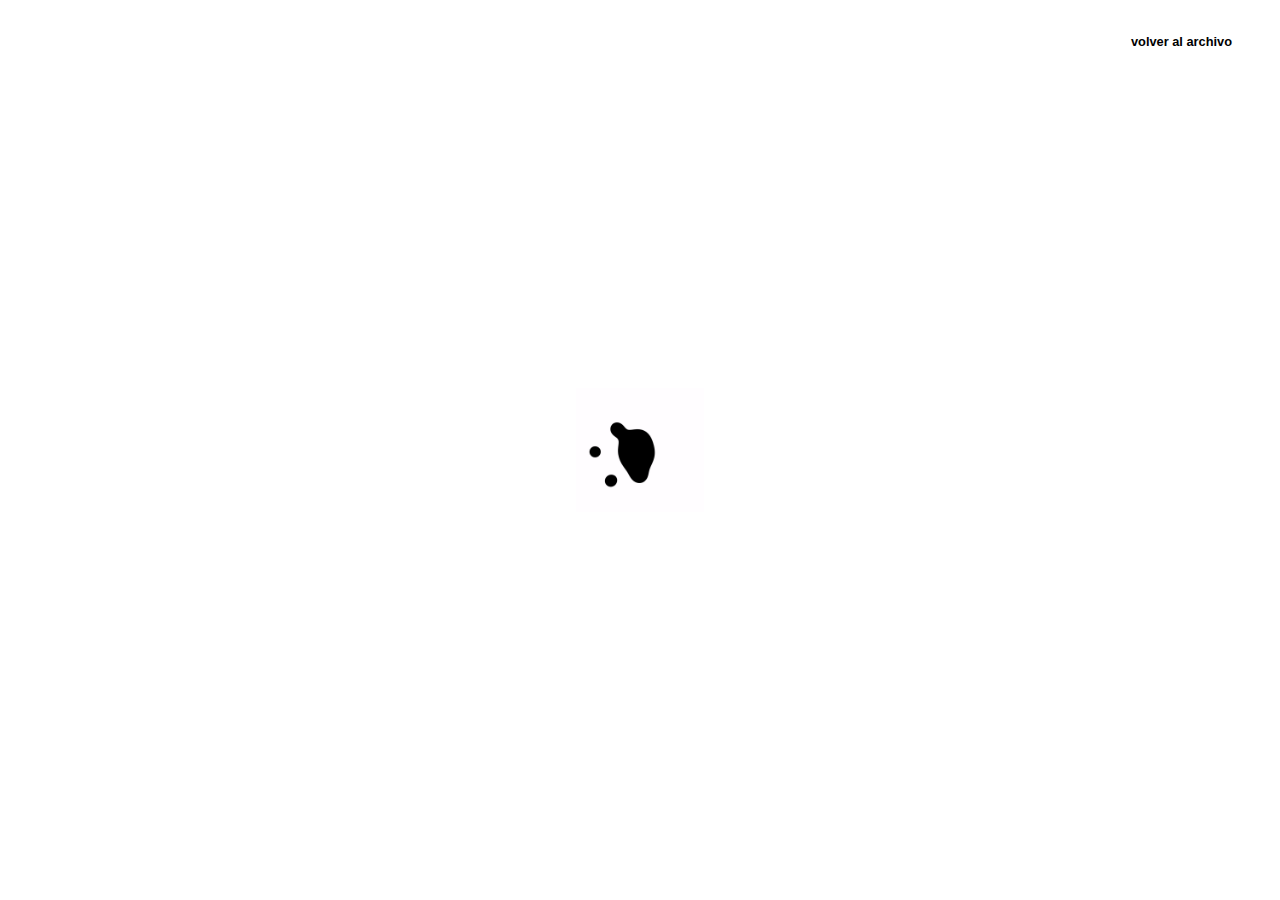
<file: bitácora.html>
<!DOCTYPE html>
<html lang="en">
<head>
    <meta charset="UTF-8">
    <meta name="viewport" content="width=device-width, initial-scale=1.0">
    <title>Document</title>
<link rel="stylesheet" href="https://cdn.jsdelivr.net/npm/bootstrap@5.3.3/dist/css/bootstrap.min.css" > <!--link .css bootstrap-->
<link rel="stylesheet" href="styles.css">
</head >

<body class= "ext-proyectoo" id=bitácora>
    
    <ul class="nav-alternativo">
        <li class="nav-item"><a href="index.html" class="nav-link">volver al archivo</a></li>
    </ul>
     
    
   <div class="en-proceso">
        <div class="en-procesogif"> 
            <img src="./img2/enproceso.gif" alt="">
        </div>
    <!--<p>en proceso!</p>-->
   </div>
   

<script src="https://cdn.jsdelivr.net/npm/bootstrap@5.3.3/dist/js/bootstrap.bundle.min.js"> </script> <!--link .js bootstrap-->
    <script src="script.js"></script> 
</body>
</html>
</file>
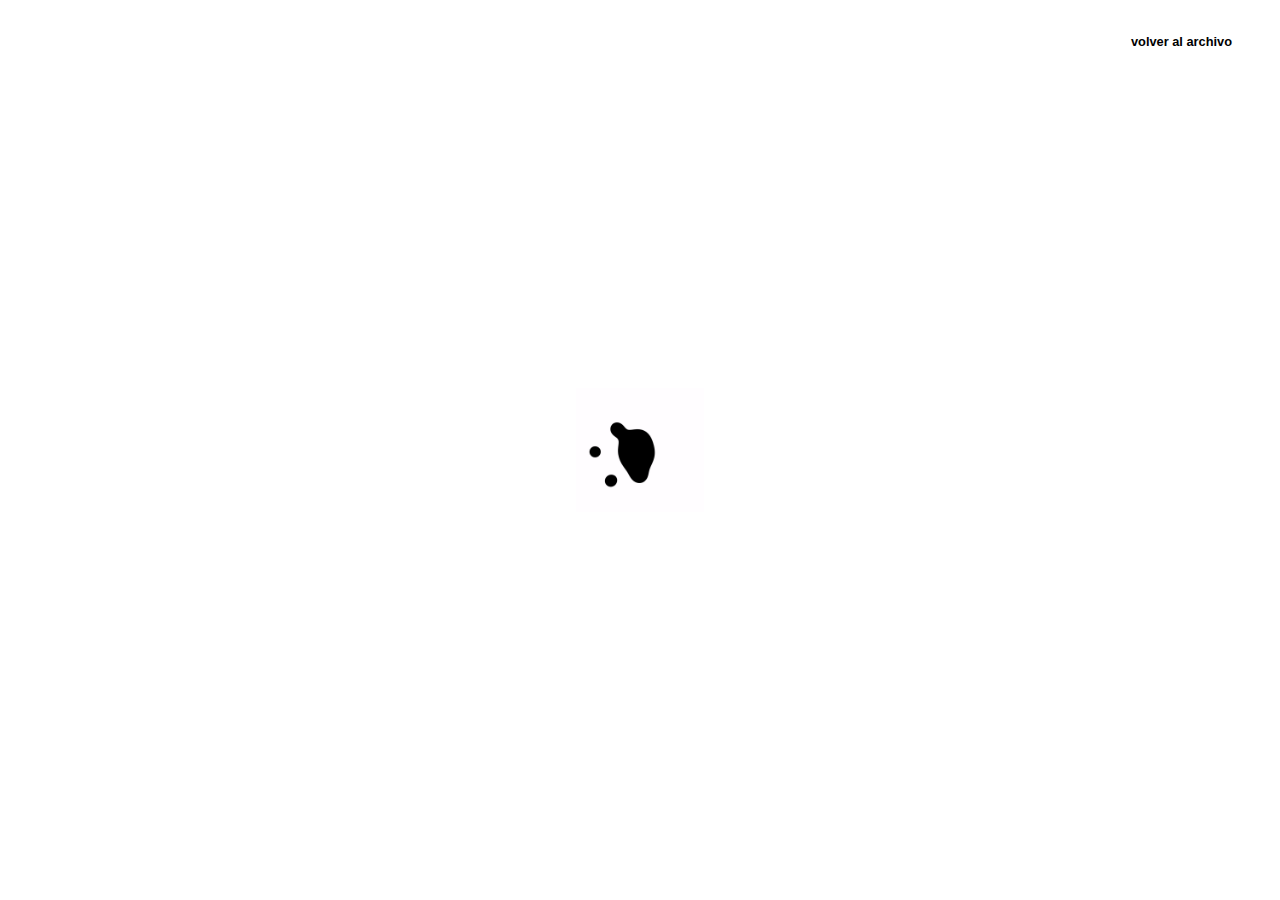
<file: insights.html>
<!DOCTYPE html>
<html lang="en">
<head>
    <meta charset="UTF-8">
    <meta name="viewport" content="width=device-width, initial-scale=1.0">
    <title>Document</title>
<link rel="stylesheet" href="https://cdn.jsdelivr.net/npm/bootstrap@5.3.3/dist/css/bootstrap.min.css" > <!--link .css bootstrap-->
<link rel="stylesheet" href="styles.css">
</head >

<body class= "ext-proyectoo" id=insights>
    
    <ul class="nav-alternativo">
        <li class="nav-item"><a href="index.html" class="nav-link">volver al archivo</a></li>
    </ul>
     
    
   <div class="en-proceso">
        <div class="en-procesogif"> 
            <img src="./img2/enproceso.gif" alt="">
        </div>
   <!-- <p>en proceso!</p>-->
   </div>
   

<script src="https://cdn.jsdelivr.net/npm/bootstrap@5.3.3/dist/js/bootstrap.bundle.min.js"> </script> <!--link .js bootstrap-->
    <script src="script.js"></script> 
</body>
</html>
</file>
<file: styles.css>
body {
    background-color: #ffffff;
    @font-face {
            font-family: Helvetica, sans-serif;
            src: url(./fuente/Helvetica\ LT\ Std/) format('truetype');
        }
    }

html, body {
  height: 100%;
}

/*body {
  cursor: none;
}

.cursor { OJO, tienes que quitar el pointer de donde esté si quieres esto
  position: fixed;
  top: 0;
  left: 0;
  width: 20px;
  height: 20px;
  background: rgb(44, 144, 35) ;
  border: none;
  border-radius: 50%;
  pointer-events: none;
  transform: translate(-50%, -50%);
  z-index: 9999;
}*/

/*navBar archivo*/

        .nav-apartados {
          position: fixed; /*hay que fijar navbar para que no desaparezca con scroll, te fastidia el efecto*/
          border-bottom: none; /*si lo quitas sale linea fea booptstrap*/
          margin-bottom: 1rem;
          z-index: 1000; /*z-index a lo bestia porque al poner fixed los 
          botones dejaban de funcionar!! No se si son trampas pero funciona, YUPIIIIIIIIIII*/
          
          gap: 1.4rem; /*separación botones*/

        }
              .nav-apartados .nav-link{
                border: none;
                padding-left: 3rem;
                padding-top: 2rem;
              
                font-family: Helvetica, sans-serif;
                font-size: 0.8rem;
                font-weight: 600;
                color: black;
                /*opacity: 0.6;*/
              }
              
              .nav-item :hover{
              color: rgb(44, 144, 35);
              }


        /* clic al boton hace que aparezca bio, si se le da al boton archivo bio desaparece*/
              #bio {
                position: fixed;
                top: 12rem; /*para que esté más abajo, mejor composición*/
                margin-top: 2rem;
                padding: 3rem;
                max-width: 550px; /*si pones solo widht te cargas el responsive*/

                font-family: Helvetica, sans-serif;
                font-size: 0.6rem;
                color: black;

                line-height: 1.5;
                z-index: 10;
                }
                    .mar h1 {
                    font-weight: bold;
                    font-size: 0.6rem;
                    color: rgb(44, 144, 35);
                    }

                    .mar p {
                    font-weight: bold;
                    color: rgb(44, 144, 35); /*no me convence, pero bueno*/
                    }

                    .mivision {
                      color: #000000;
                      font-weight: 600;
                    }
              
        /*clic al botón y aparece indice que permite ir directamente a un proyecto forzano scroll del archivo*/
              #archivo {
                position: fixed;
                top: 15rem; /*para que esté más abajo, mejor composición*/
                margin-top: 2rem;
                padding: 3rem;

                font-family: Helvetica, sans-serif;
                font-weight: 600;
                font-size: 0.7rem;
              }

                    #archivo a {
                      line-height: 1.8;
                      text-decoration: none;
                      color: #000000;
                    }

                    ul { /*quitar bullet points terribles*/
                      list-style: none;
                      padding-left: 0;
                      margin: 0;
                    }

                    #archivo ul :hover { /*CON a no te funcioanaba, acuerdate para otras listas*/
                      /*opacity: 0.6;*/
                      color: rgb(44, 144, 35);
                    }

        /*desktop = nav permanece fijo (position: fixed) para que haya coherencia con el efecto de una sola columna con scroll
        en móvil, vuelve a fluir en el documento?*/
        @media (max-width: 768px) {
              .nav-apartados {
                position: static !important; /*hay que poner lo de important porque el fixed del css domina sobre
                cualquier cosa que pongas boostrap o aqui*/
                top: auto !important;
                left: auto !important;
                z-index: auto !important;
                margin-bottom: 1rem;
                flex-direction: row;
                gap: 0.7rem;
                justify-content: center;
              }
              .tab-content { /*agrupa archivo y bio, es bootstrap*/
                position: static !important;
                top: auto !important;
                left: auto !important;
                width: 100% !important;
                max-height: none !important;
                overflow: visible !important;
              }
              .tab-pane { /*alude a bio y a archivo, madre mia vaya telita el bootstrap, DIOS*/
                position: static !important;
                top: auto !important;
                left: auto !important;
                width: 100% !important;
                max-height: none !important;
                overflow: visible !important;
              }
              
              .nav-apartados .nav-link, /* nueva composicion nav? CAMBIALÓ cuando pongas el volver al archivo*/ 
              .volver-inicio {
                padding: 0.5rem 0.7rem;
                font-size: 0.7rem;
              }  
            }


/*las dos columnas: izquierda con aire + efecto de que NO hay hay scroll, derecha contiene archivo y SI tiene scroll*/

.row { /*poner esto fue una tontería, era lo que estaba haciendote los márgenes colosales y por lo que estuviste 
  peleandote con bootstrap para corregir los margenes y solo tenias que haber quitado esto y haberlo dejado normal. Ya está hecho
  y ahora todos lo márgenes y cosas raras que has hecho se basan en que esto esté, ASIQUE NO LO QUITES MAJA*/
  padding-right:2rem;
  padding-left: 2rem;
}

/*columna izquierda- intenté que NO tiuviera scroll y la derecha si, pero o no lo conseguí aun utilizando overflow hidden. 
Mi apaño fue fijar los elementos en desktop para preservar el efcto y desfijarlos para que en el responsive esta columna quedara arriba 
y la otra abjo + para adaptar los contenidos*/

      .columna-aire {
          min-height: 100vh;
          display: flex;
          flex-direction: column;
          /*width: 20rem;  NO, impide cambio responsive*/ 
          /*position: fixed; NO, entonces impide que se apile*/ 
      }
      /*footer fijo abajo en desktop, queda arriba en movil (no me ggusta, pero no me da la vida para apañarlo y que este en otro lugar*/             
              .columna-aire footer {
                position: fixed; /* no permite el responsive, PERO fija abajo. Con media queries o como se diga lo adaptas*/
                bottom:0; /*esencial para que se quede abajo*/
                margin-top: auto;
                padding: 1rem 0; /* espacio arriba y abajo */

                font-family: Helvetica, sans-serif;
                font-weight: 600;
                font-size: 0.6rem;
                color: black;
              }

                      footer p {
                        line-height: 1.5;
                        max-width: 300px;
                      }

                      .footer-info {
                        margin-top: 2rem;
                      }

                      .footer-info a {
                        color: inherit;
                        text-decoration: none;
                      }

                      .footer-info a:hover {
                        /*opacity: 0.6; con esto quedaría gris, muy mono*/
                        color: rgb(44, 144, 35);
                      }
                      
                      .footer-guay {
                        margin-top: 0.5rem;
                      }

/*columna derecha- es el archivo de proyectos. más estrecha para acentuar el efecto y que se note que es intencional + TIENE SCROLL. Contiene fichas de cada proyecto
y los links para acceder al html de la expansion de cada uno. Mola que puedes navegar tu o usar el indice que despliegua el boton archivo para que la propia web fuerce el scroll y te lleve*/

      .columna-proyectos {
        position: relative; /* respecto a body */
        align-content: end;
        /*padding-top: 2rem; se lo puedes quitar porque está el del nav*/
        margin-right:auto; /* ocupa hasta el borde derecho */
        margin-top: 1rem;
        margin-bottom: 0.9rem;

        overflow-y: auto; /* esta SI scrollea... y al final la otra también (no te funciona overflow hidden asique has hecho una jugarreta, lo que toca por cabezona)  */

        font-family: Helvetica, sans-serif;
        color: black;
        }

        /*para que al navegar usando archivo quede espacio arriba 
        y se preserve el margen top, sino es terrible y descuidado*/
        .truquillo{ 
        height: 35px; /*propio margen de proyecto para que el espacio entre proyecto y proyecto sea lo justo de amplio*/
        }

              .proyecto {
                /*margin-bottom: 3.5rem;*/
                margin-bottom: 1.5rem; /*conviene reducirlo para que tampoco haya tanto espacio entre proyecto entre el margin y el truquillo*/
              }
              .proyecto-numero {
                font-size: 0.7rem;
                font-weight:bold;
                color: rgb(44, 144, 35); /*molaría que solo se pusiera verde el que se selecciona en el indice archivo*/
              }
              .archivo-texto {  /*contiene texto de proyecto + img, pero los ajustes de la imagen están ya hechos desde clase de bootstrap d-block w-100*/
                  max-width:400px; /*juega siempre con max para no cargarte el responsive*/
                  display: flex; 
                  flex-direction: column;
                  position: relative;
                  
                  font-family: Helvetica, sans-serif; 
                  height: 100%;   
              }
                        .archivo-texto h2 {
                        font-size:0.7rem;
                        font-weight:bold;
                        line-height:1.4;
                        margin-bottom: 0.5rem;
                        }
                        .archivo-texto p {
                        font-size:0.6rem;
                        line-height:1.4;
                        opacity:0.7; /*queda mejor así, más ligero visualmente*/
                        font-weight: bold;
                        margin-bottom: 0.5rem; /*asi hay el mismo de la flecha al parrafo que de la flecha a la img*/
                        }
                        .categoria{
                        font-size:0.6rem;
                        line-height:1.4;
                        opacity:0.7;
                        }

                        .un-vistazo { /*este chacharro es lo que contiene la flecha que lleva el link, NO la flecha como tal*/
                        display: flex;             
                        align-items: center; 
                        justify-content: flex-start; 
                        margin-top: 0.5rem;       
                        margin-bottom: 1rem; 
                        }
                        
                              .flecha { /* más peque pero mantiene proporciones */
                                    color: #000000; 
                                    width: 16px; 
                                    height: 16px; 
                              }
                              .flecha:hover {
                                /*opacity:0.6;*/
                                color: rgb(44, 144, 35); /*sigues sin saber si te gusta o no, pero bueno*/

                              }  
                                    
      
                          
        @media (max-width: 768px) { /*YA FUNCIONAAAAAA YUPI*/
          .columna-aire {
            min-height: auto;/* deja que crezca según contenido */
            display: block;/*  no flex en móvil si quieres apilar */
          }
          .columna-aire footer {
            position: static;/* ya no es fixed,  vuelve a flujo normal */
            margin-top: 1rem;
            bottom: auto;
          }
          .columna-proyectos {
            margin-left: 0;/* para que ocupe todo el ancho debajo */
            margin-top: 2rem; /* ajustar o asi? */
          }
                          
                          }

                          /*.carousel { fuera, no te gusta el efecto pero dejalo por si las mosquis
                            max-width: 100%;
                          }
                          .carousel-item {
                            height: auto;
                            transition: transform 1.2s ease-in-out;
                          }
                          .carousel-item img {
                            max-width: 100%;
                            height: 100%;
                            object-fit: cover;
                          }
                          .carousel-click {
                            cursor: pointer;
                          } */ 
        
/*proyectos= css para html de cada proyecto. la idea es que haya una especia de layout tipo y luego 
implementar pequeñas variaciones según las necesidades de cada uno pero preservar cierta uniformidad. 
Las intros (2 columnas) y el concepto (3 columnas) son siempre iguales, y el resto son variaciones de estos dos con pequeños ajustes*/

/*DOS columnas, izq más ancha que der + incluye categorizacion, titulo, descripcion e img, IGUAL para todos*/
        #intro {
          margin-top: 2.5rem;
        }
                .categoriza p {
                  font-size: 0.6rem;
                  font-weight: 500;
                  opacity: 0.6;
                }
                .mega-img { /*imagen cabecera*/
                  display: block;
                  width: 100%;
                  top: 0%;
                }
                .piefoto {
                  font-size: 0.6rem;
                  font-weight: 500;
                  margin-top: 0.5rem;
                  margin-bottom: 2rem;
                }
                
                .esencial {
                  margin-top: 5rem;
                  line-height: 1.4;
                }
                        .esencial h1 {
                          font-size: 0.8rem;
                          font-weight: bold;
                          margin-top: 2rem;
                          line-height: 1.6;
                        }
                        .esencial p {
                          font-size: 0.8rem;
                          font-weight:500;
                          margin-top: 1rem;
                          max-width: 45%;
                        }

                        /*.mega-gif {
                          width: 120px;
                          height: auto;
                          display: block;
                        }*/
          
        @media (max-width: 768px) {

          .esencial {
            margin-top: 0rem; /*en desktop lo separabas mucho de la categoría para que cuadradra con final img, pero ahora no tiene que cuadrar porque img pasa arriba*/
          }
          .esencial p {
            max-width: 100%; /* ocupa todo el ancho de la columna, se quita el max-width que había establecido para maquetar desktop*/
          }
    
          .contenedor-mega {
            display: flex;
            flex-direction: column; /* imagen arriba, texto debajo */
            align-items: flex-end;  /*alienados derecha para guiño a maquetacion desktop */
          }

          .mega-img {
            max-width: 70%;
            margin-bottom: 0.5rem;
          }

          .piefoto {
            text-align: right;
              }
          }


/*row0 tres columnas, a con aire, b con imagen escalable, c con texto + vale para conceptos, solución lúdico y limitaciones nodo*/

        .concepto-img { /*si pones zoom creo que no la usas*/
            margin-top: 0rem;
            width:85%;
        }
        .concepto-tx {
        max-width: 100%;
        position: relative;
        /*position:absolute; rompe bootstrap*/
        margin-top: 2rem;
        line-height: 1.4;
        z-index: 10;

        }
                .concepto-tx h1 {
                  font-size: 0.8rem;
                  font-weight:bold;
                }

                .concepto-tx p {
                  font-size: 0.8rem;
                  font-weight:500;
                  margin-top: 1.2rem;
                  /*text-align:left;*/
                  /*margin-right: 5rem;*/
                }


/*exclusivo de lúdico, basado en intro pero al reves*/
        .problema1a h1  {
        font-size: 0.9rem;
        font-weight: bold;
        }

        .problema1b {
          margin-top: 0rem;
          line-height: 1.4;
        }
              .problema1b h1 {
                font-size: 0.8rem;
                font-weight: bold;
              }
              .problema1b p {
                font-size: 0.8rem;
                font-weight: 500;
                margin-top: 1.5rem;
                max-width: 40%;
              }
              /*.problema1b img {
                max-width: 85%;
                margin-bottom: 2rem ;
              }*/

              .problema1b-txt img {
                margin-top: 1.5em; /*mismo que el del top del parrafo que va debajo*/
                max-width: 100%;
                margin-bottom: 2rem ;
                justify-content: left;
              }


/*row1 vale para coxal tres co lumnas, a con aire, b con texto y imagen escalable, c con imagen*/
        .proceso1a h1  { /*esto pone titulo de sección, "proceso" u otra cosa*/
        font-size: 0.9rem;
        font-weight: bold;
        z-index: 10000;
        }

        .proceso1b {
          margin-top: 0rem;
          line-height: 1.4;
        }
                .proceso1b h1 {
                  font-size: 0.8rem;
                  font-weight: bold;
                }
                .proceso1b p {
                  font-size: 0.8rem;
                  font-weight: 500;
                  margin-top: 1.2rem;
                  max-width: 85%; /*te justa más así que en el 100%, OJO que la img tiene que ser igual*/
                }
                .proceso1b img {
                  max-width: 85%;
                }

        .proceso1c {
          max-width: 100%;
        }    
                .proceso1c img {
                  max-width: 100%;
                }
                /*de ludico, en 1c*/
                .mas-pequeña {
                  max-width: 100%;
                  margin-top: 2rem; 
                  justify-content: right;
                  display: flex;
                  align-items: flex-start; /*CLAVE para que pie foto se alinee con martgen sup*/
                }
                .mas-pequeña img {
                  max-width: 50%;
                  margin-right: 1.5rem;
                  margin-bottom: 5rem;
                }
                .mas-pequeña p {
                  font-size: 0.6rem;
                  color: #000000;
                  font-weight: 500;
                }

  /*adaptación proceso 1 para ludico*/
        .ludico-proceso1b{
          margin-top: 0rem;
          line-height: 1.4;
        }
              .ludico-proceso1b h1 {
                font-size: 0.8rem;
                font-weight: 500;
                max-width: 85%;
                line-height: 1.4;
                margin-bottom: 3rem;

              }
              .ludico-proceso1b p {
                font-size: 0.6rem;
                font-weight: 500;
                margin-top: 1.2rem;
                max-width: 85%;
              }
              .ludico-proceso1b img {
                max-width: 85%;
                margin-top:-5rem;
                z-index:20
              }


  /*row2 2a nada porque suele ir vacía, pertenece al mismo apartado que lo anterior. cuando haya contenido ya pondras*/
        .proceso2b img {
            max-width: 85%;
            margin-top: 1.5rem;
          }
        .proceso2b-txt {
          margin-top:0rem;
          line-height: 1.4;
        }
              .proceso2b-txt h1 {
                font-size: 0.8rem;
                font-weight: bold;
              }
              .proceso2b-txt p {
                font-size: 0.8rem;
                font-weight: 500;
                margin-top: 1.2rem;
                max-width: 85%;
              }

        .proceso2c img {
            max-width: 100%;
            margin-top: 1.8rem;
          }
        .piefoto2c {
          font-size: 0.6rem;
          font-weight: 500;
          margin-top: 2rem;
          max-width: 85%;
          justify-self: end;
          text-align: end;
        }

        .taraa1a {
          margin-bottom: 5rem; /*margen abajo provisional para que no quede abrupto*/
        }



/*nav alternativo!! es el que aparece en los html de proyectos. mas que un nav, 
se tiene que ver como un boton de vuelta al archivo*/
        .nav-alternativo {
          border-bottom: none;
          margin-bottom: 1rem;  /* espacio debajo del nav */
          margin-right:3rem;
          display: flex;
          justify-content: flex-end; /* mueve a la derecha */
          align-items: center;/* mantiene la misma altura */
        }
      
                .nav-alternativo .nav-link{ /*igual que el otro*, creo*/
                  border: none;
                  padding-left: 3rem;
                  padding-top: 2rem;
                
                  font-family: Helvetica, sans-serif;
                  font-size: 0.8rem;
                  font-weight: 600;
                  color: black;
                  /*opacity: 0.6;*/
                }

                .nav-alternativo .nav-link.active {
                  opacity: 1;
                  background: none;
                }
                .nav-link:hover {
                  color: rgb(44, 144, 35); ;

                }




        
 /*afecto para darle dinamismo- al hacer scroll los elementos que se 
 cargan hacen pequeño movimiento y fade. no me funciona en index, si en otros html
 NO es compatible con el zoom img habrá que elegir cada vez*/

        .reveal {
          opacity: 0; /*al principio no se ve*/
          transform: translateY(9px); /*leve movimiento hacia arriba*/
          filter: blur(6px); /*borrosete, a ver que tal y sino fuera*/
          transition: 0.5s ease-out;
        }

        .reveal.visible {
          opacity: 1; /*termina el fade!*/
          transform: translateY(0); /*vuelve a su posicion*/
          filter: blur(0); /*se quita el blur*/
        }









/*zoom imagenes- te funciona la primera parte, pero no la de overlay. tu intencion era que con clic 
se agrandara la img y hubiera fondo blurry, pero no funciona. de moemnto te quedas con la parte de zoom, 
que hace todo un poco más dinámico escalando un poquitllo las imagenes */
        .zoom-img {
          cursor: pointer;
          transition: transform 0.3s ease;
        }
        .zoom-img:hover {
          transform: scale(1.22); /*cuanto quieres que escale?*/
        }
/*esto es lo que haría que la imagen se proyectara al medio+escalar+ fondo, pero no te está funcionando*/
        #overlay {
          position: fixed;
          display: none;
          top: 0;
          left: 0;
          width: 100%;
          height: 100%;
          justify-content: center;
          align-items: center;
          z-index: 200001; /* imagen encima del blur por narices*/      
        }

              #overlay-img {
                max-width: 90%;
                max-height: 90%;
              }

              #close { 
                position: absolute;
                top: 20px;
                right: 30px;
                font-size: 40px;
                color: white;
                cursor: pointer;
              }*/


/* señal "en proceso" - no me ha dado tiempo a programar 
todos los proyectos, pero algo había que poner*/

      .ext-proyectoo body {
          margin: 0;
          padding: 0;
          height: 100%;
          width: 100%;
      }
          .en-proceso { /*ojito porque te ha costado una barbaridad centrarlo*/
            position: fixed;
            top: 50%;
            left: 50%;
            transform: translate(-50%, -50%);
            margin: 0;
            padding: 0;
          }

          .en-proceso img {
              display: block;
              max-width: 10vw; /*así es relativo a ventana*/
              height: auto;
          }




/* imagenes se sobreponen hacen efecto de slider automático, me esta costando
una barbaridad hacer slider con clic y no con botones y tampoco mne sale uno automático. 
algo estaré haciendo mal porque lo he repetido mil veces no me sale JAJAJA*/
      .fade-stack {
        position: relative;
        width: 100%;
        height: 300px;  /*si quitas esto no se ve*/    
        overflow: hidden; /*creo que no se veia porque la imagen era más grande y entonces bye bye*/
        border: none;
      }

      .fade-stack img {
        position: absolute;
        inset: 0;
        width: 100%;
        height: 100%;
        object-fit: cover;
        opacity: 0;
        animation: fade 12s infinite;
      }

      .fade-stack img:nth-child(1) { animation-delay: 0s; }
      .fade-stack img:nth-child(2) { animation-delay: 2s; } /* 2s x imagen */
      .fade-stack img:nth-child(3) { animation-delay: 4s; }
      /*.fade-stack img:nth-child(4) { animation-delay: 6s; }
      .fade-stack img:nth-child(5) { animation-delay: 8s; }
      .fade-stack img:nth-child(6) { animation-delay: 10s; }
      .fade-stack img:nth-child(7) { animation-delay: 12s; }*/

      @keyframes fade {
        0%   { opacity: 0; }
        10%  { opacity: 1; }
        30%  { opacity: 1; }
        40%  { opacity: 0; }
        100% { opacity: 0; }
      }


    /*efecto con scroll? NO VA*/
    .reveal {
      opacity: 0;
      transform: translateY(40px);
      transition: opacity 0.6s ease-out, transform 0.6s ease-out;
    }

    .reveal.visible {
      opacity: 1;
      transform: translateY(0);
    }
</file>
